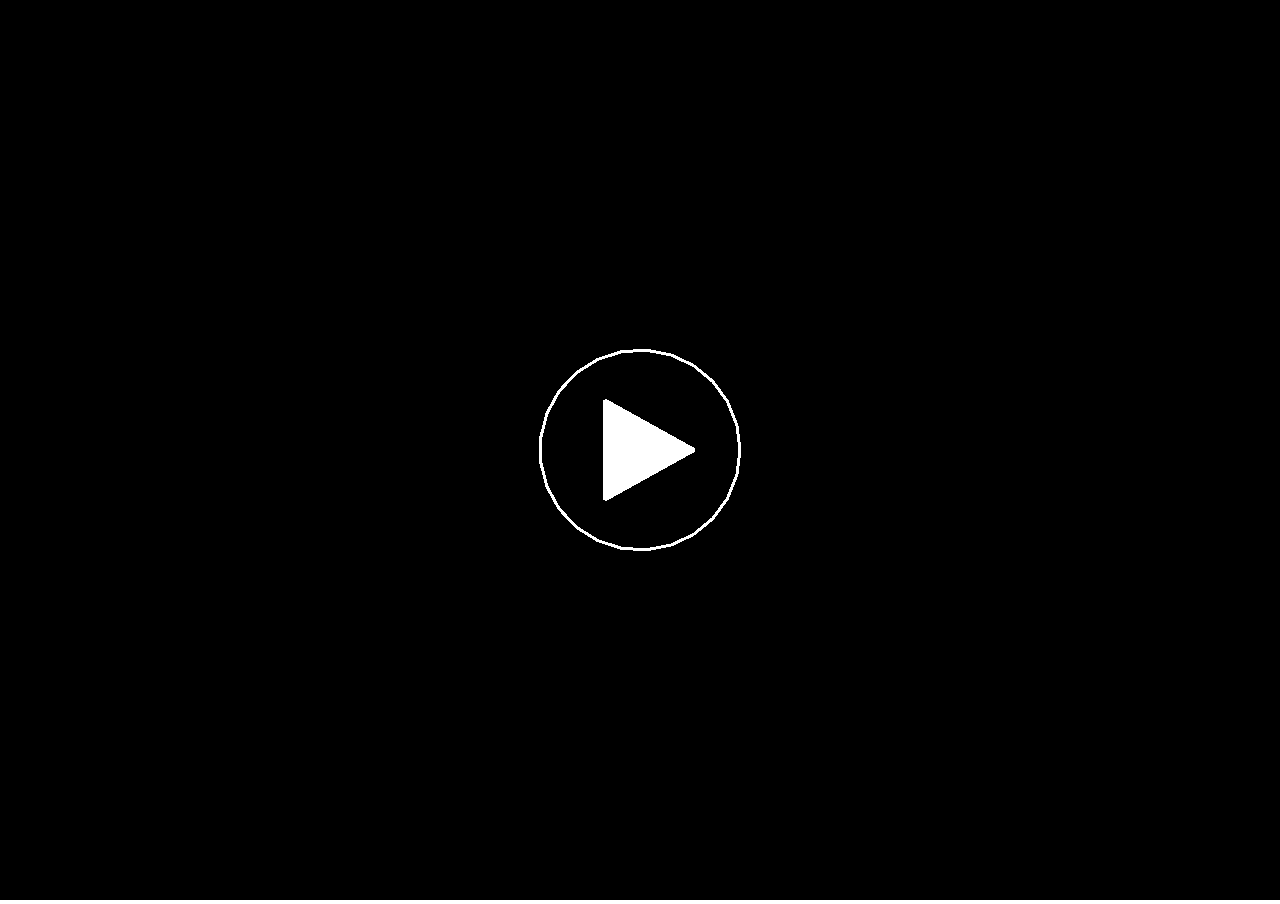
<file: empty/index.html>
<!DOCTYPE html>
<html lang="en">
<head>
    <meta charset="UTF-8">
    <title>Title</title>
    <script src="libraries/p5.min.js"></script>
    <script src="libraries/Tone.min.js"></script>
    <script src="js/inst.js"></script>
    <script src="js/space-audio.js"></script>
    <style>
        body{
            margin: 0;
        }
    </style>
</head>
<body>
</body>
</html>
</file>
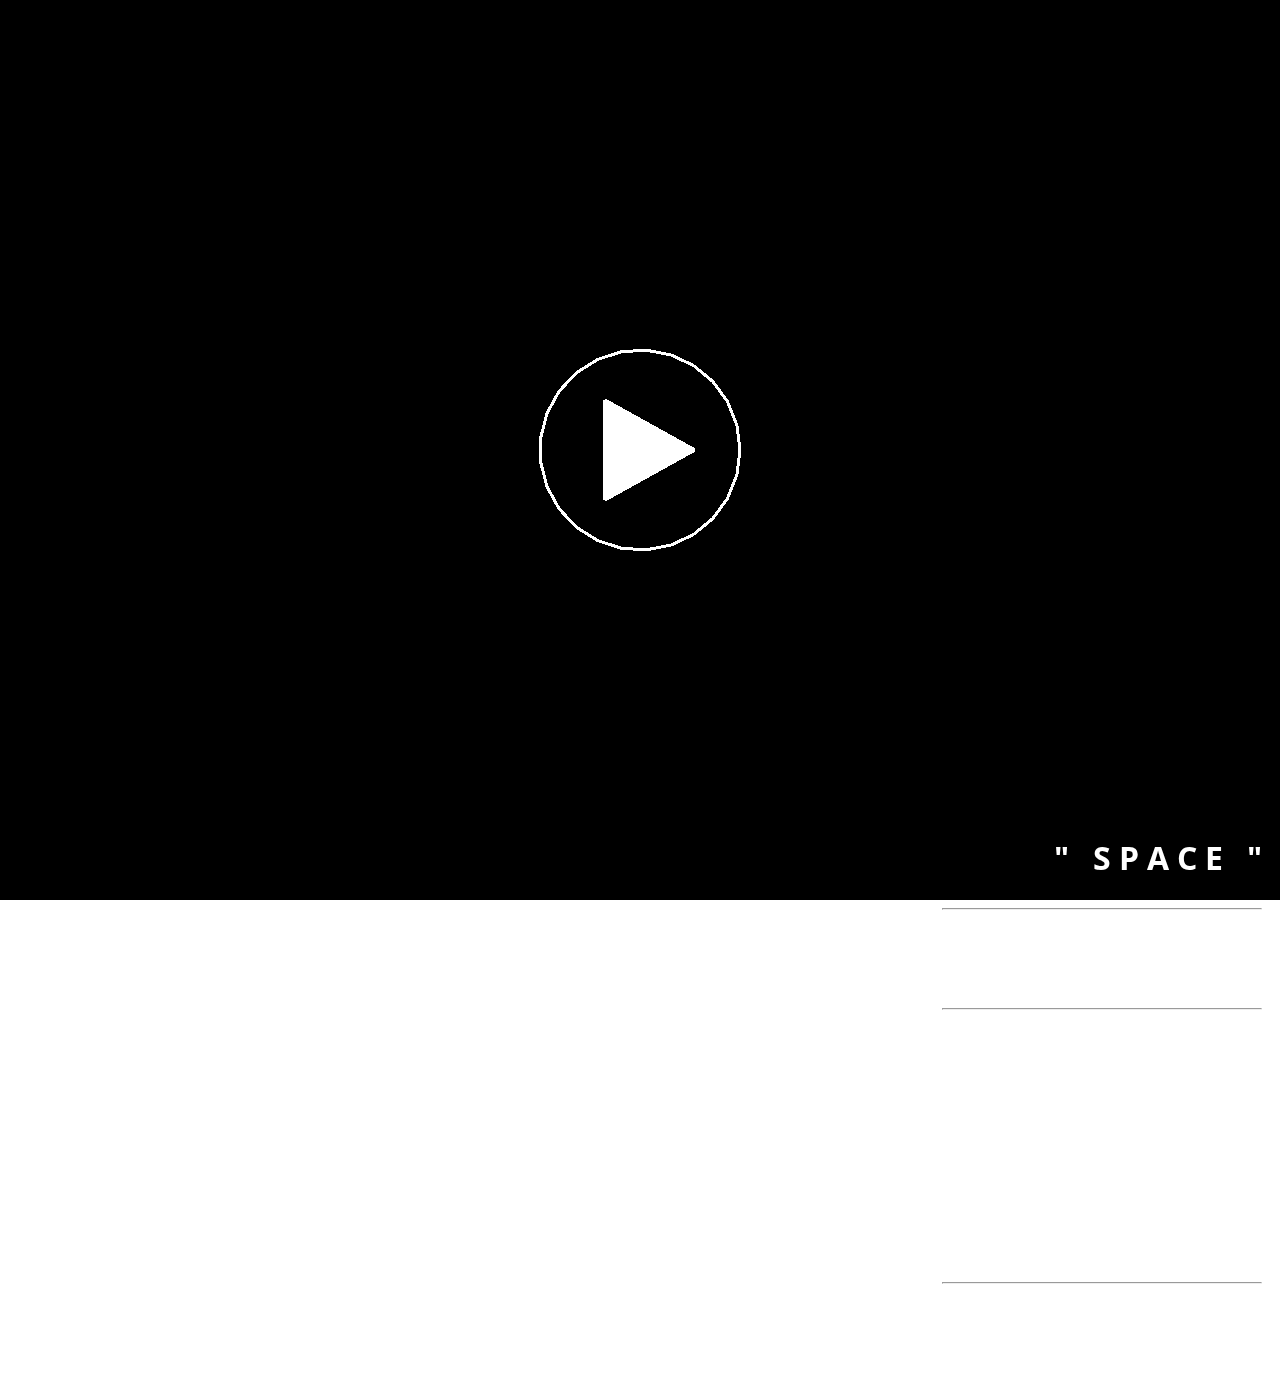
<file: space/index.html>
<!DOCTYPE html>
<html lang="en">
<head>
    <meta charset="UTF-8">
    <title>"&nbsp;&nbsp;&nbsp;SPACE&nbsp;&nbsp;&nbsp;"</title>
    <link href="https://fonts.googleapis.com/css?family=Open+Sans" rel="stylesheet">
    <script src="libraries/p5.min.js"></script>
    <script src="libraries/Tone.min.js"></script>
    <script src="js/inst.js"></script>
    <script src="js/space-audio.js"></script>
</head>
<style>
    body{
        margin: 0;
        font-family: 'Open Sans', sans-serif;
        font-weight: lighter;

        overflow: hidden;
    }

    .title{
        position: absolute;
        right: 18px;
        bottom: 0;
        color: white;
        transition: bottom 1s;

    }

    .title:hover{
        cursor: pointer;
        animation: blink 2s alternate infinite;
    }

    .title-up{
        bottom: 90vh;
        transition: bottom 1s;
        color: white;
    }

    @keyframes blink{
        0%{
            color: white;
        }
        50%{
            color: #4b4b4b;
        }
    }

    .info{
        position: absolute;
        color: white;
        width: 25%;
        right: 18px;
        top: 100vh;
        transition: top 1s;
    }

    .info-up{
        top: 10vh;
        transition: top 1s;
    }

</style>
<body>
    <h1 onclick="showInfo(this)" class="title">"&nbsp;&nbsp;&nbsp;S P A C E&nbsp;&nbsp;&nbsp;"</h1>
    <div class="info">
        <hr>
        <p style="text-align: justify">Sound and graphics generated using Earth-related data sets listed below during the year of October 1, 2017 - September 30, 2018.</p>
        <hr>
        <div style="text-align: right">
            <p>Data collected from:</p>
            <a style="color: white" target="_blank" href="https://cneos.jpl.nasa.gov/ca/">NEO Earth Close Approaches Data</a>, NASA CNEOS</p>
            <a style="color: white" target="_blank" href="https://cneos.jpl.nasa.gov/fireballs/">Fireballs and Bolide Data</a>, NASA CNEOS</p>
            <a style="color: white" target="_blank" href="https://www.spaceweatherlive.com/en/auroral-activity/top-50-geomagnetic-storms/year/2017">Top 50 Geomagnetic Storms</a>, 2017 & 2018, Space Weather Live</p>
            <a style="color: white" target="_blank" href="https://www.spaceweatherlive.com/en/solar-activity/top-50-solar-flares">Top 50 Solar Flares</a>, 2017 & 2018, Space Weather Live</p>
            <hr>
            <p>Created by <a style="color: white" target="_blank" href="http://jiwonshin.com">Jiwon Shin</a></p>
            <p>using <a style="color: white" target="_blank" href="https://tonejs.github.io/">Tone.js</a> for sound generation<br>and <a style="color: white" target="_blank" href="https://p5js.org/">p5.js</a> for graphics</p>
        </div>

    </div>
</body>
<script>
    var up = false;

    function showInfo(elem){
        if(!up){
            elem.setAttribute("class", "title title-up");
            document.getElementsByClassName("info")[0].setAttribute("class", "info info-up");

            up = true;
        }else{
            console.log('here');
            elem.setAttribute("class", "title");
            document.getElementsByClassName("info")[0].setAttribute("class", "info");

            up = false;
        }
    }
</script>
</html>
</file>
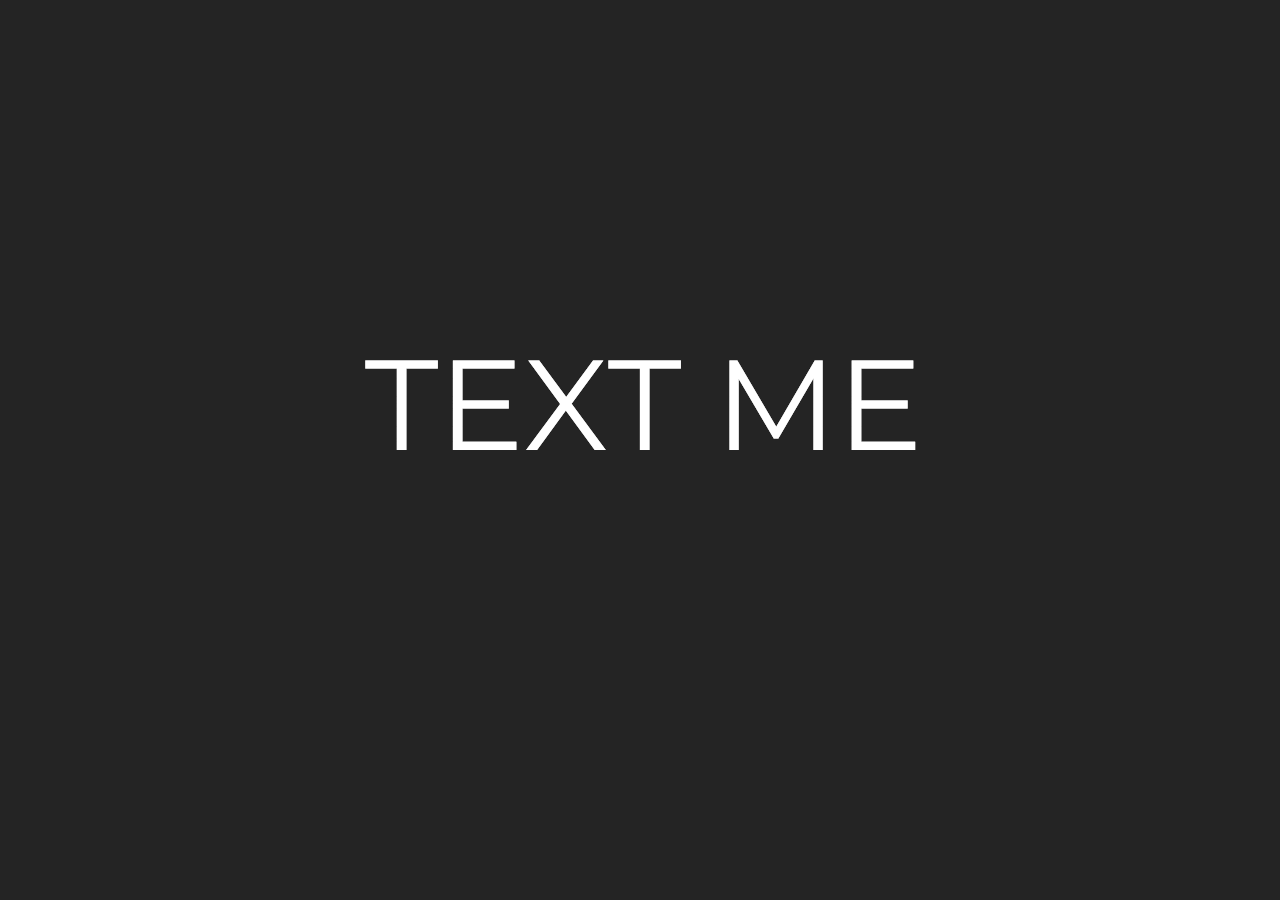
<file: textme/index.html>
<!DOCTYPE html>
  <html>
    <head>
      <title>LSTM Generation</title>
      <script src="libraries/ml5.min.js"></script>
      <script language="javascript" type="text/javascript" src="libraries/p5.js"></script>
      <script src="libraries/Tone.min.js"></script>
    </head>
<style>
  body{
    margin: 0;
    overflow: hidden;
  }
</style>
    <body>
        <script src="main.js"></script>
    </body>
  </html>
</file>
